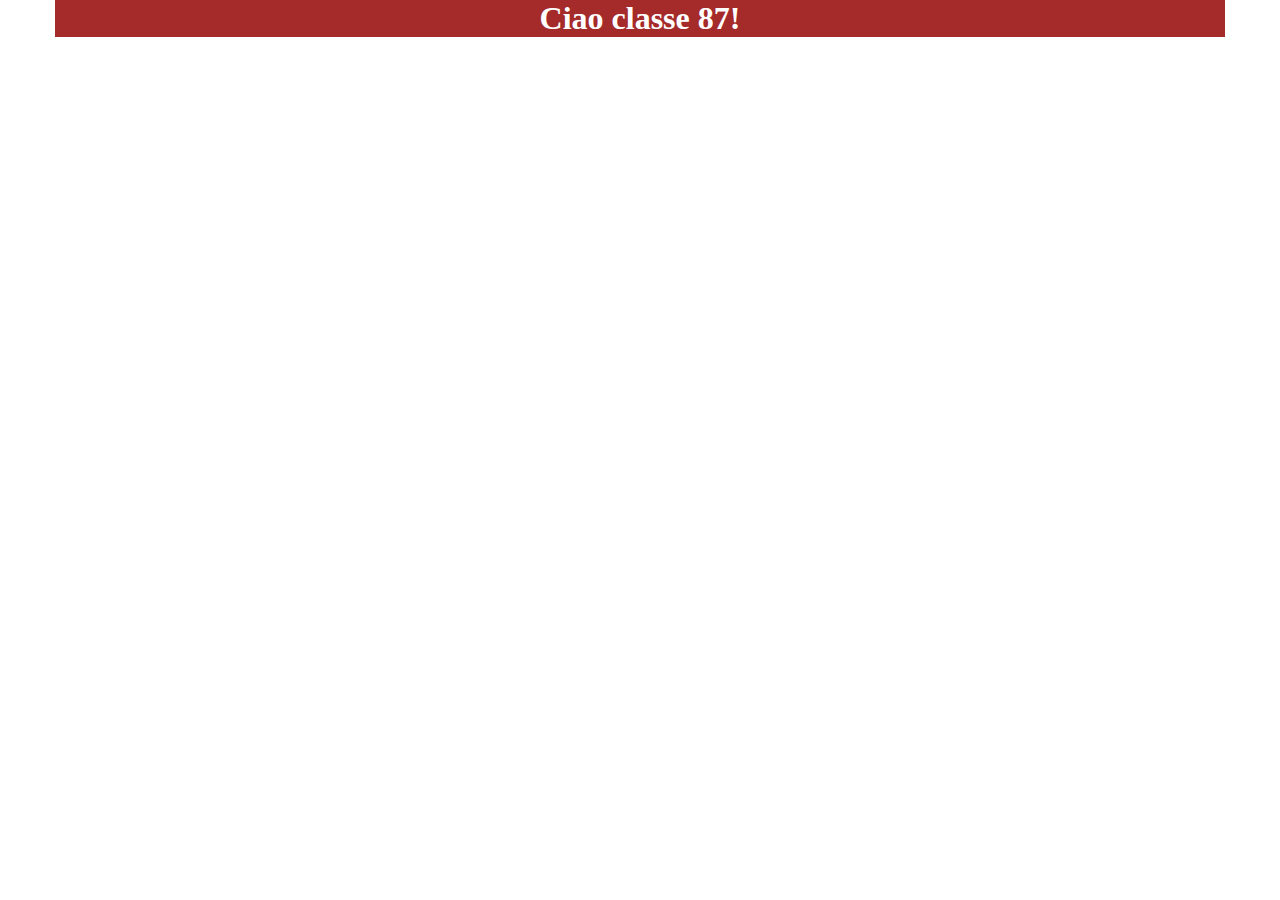
<file: 1-intro-media-query/index.html>
<!DOCTYPE html>
<html lang="en">
<head>
    <meta charset="UTF-8">
    <meta http-equiv="X-UA-Compatible" content="IE=edge">
    
    <meta name="viewport" content="width=device-width, initial-scale=1.0">

    <title>Intro media query</title>
    <link href="css/style.css" rel="stylesheet" />
</head>
<body>
    
    <div class="container">
        <h1>Ciao classe 87!</h1>
    </div>

</body>
</html>
</file>
<file: 1-intro-media-query/css/style.css>
* {
    padding: 0;
    margin: 0;
    box-sizing: border-box;
}

.container {
    /* width: 1170px; */
    /* width: 70%; */
    max-width: 1170px;
    margin: auto;
    background-color: brown;
    color: white;
}

h1 {
    text-align: center;
}

/* Approccio Mobile First */
/*
@media all and (min-width: 768px) {
    .container {
        background-color: blue;
    }
    h1 {
        font-size: 40px;
    }
}

@media all and (min-width: 1024px) {
    .container {
        background-color: black;
    }
    h1 {
        font-size: 60px;
    }
}
*/


/* Approccio Desktop First */
@media all and (max-width: 1024px) {
    .container {
        background-color: blueviolet;
    }
}

@media all and (max-width: 768px) {
    .container {
        background-color: dodgerblue;
    }
}





/* Media query per range di valori */
@media all and (min-width: 790px) and (max-width: 810px) {

    .container {
        display: none;
    }

}
</file>
